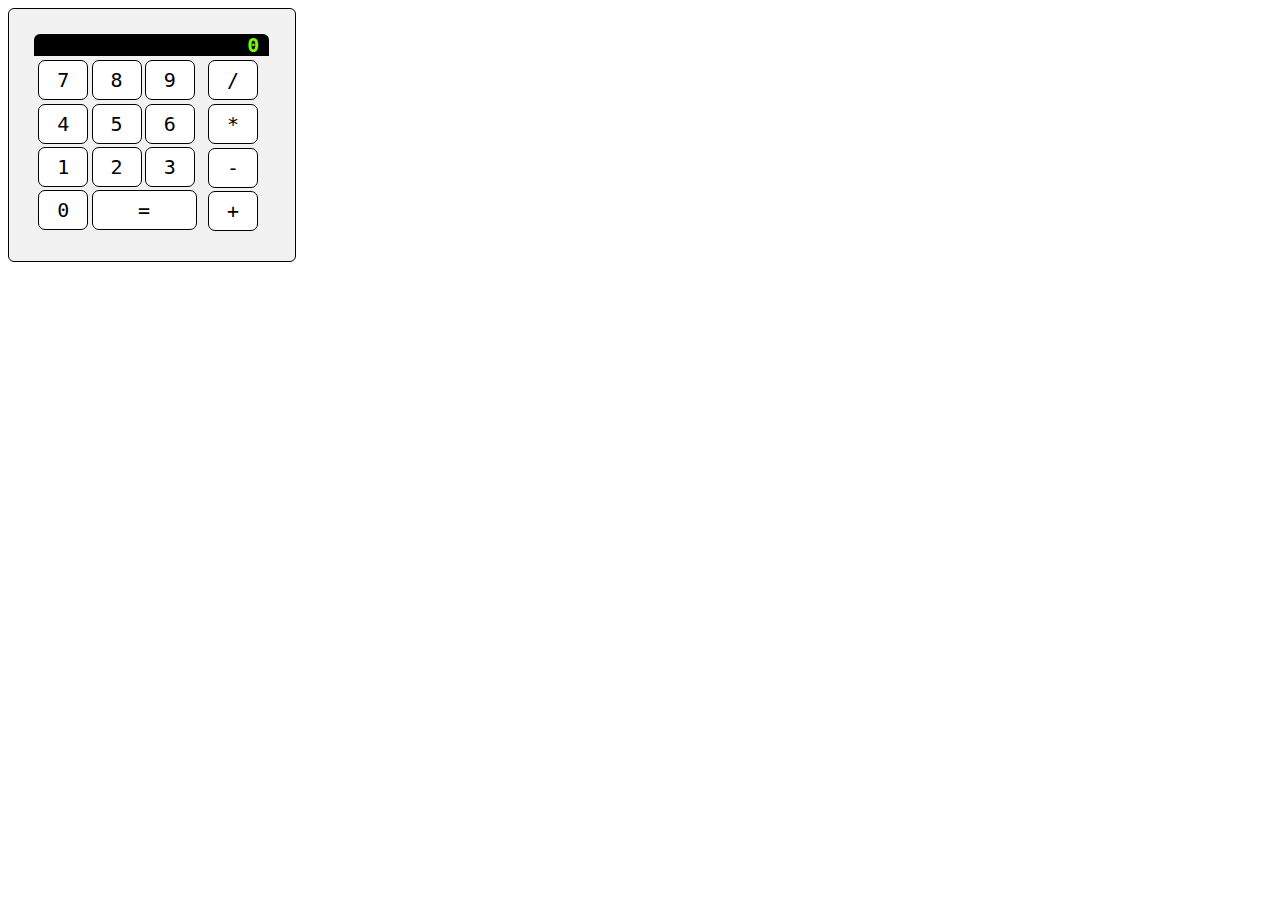
<file: app/index.html>
<!DOCTYPE html>
<html ng-app="CalculatorApplication">
<head>
    <title>Angular Calculator</title>
    <link rel="stylesheet" href="./css/calculator.css">
    <script src="js/libs/angular/angular.min.js"></script>
    <script src="./js/calculator.js"></script>
    <script src="./js/controllers/calculator-controller.js"></script>
</head>
<body ng-controller="CalculatorController">
    <div class="calculator-container" ng-view>

    </div>
</body>
</html>
</file>
<file: app/css/calculator.css>
.theme-calculator {
    display: inline-block;
    width: 235px;
    padding: 2%;
    border: 1px solid black;
    border-radius: 6px;
    background: rgb(241, 241, 241);
}

.theme-output-value {
    font-family: monospace;
    font-weight: bold;
    text-align: right;
    overflow: hidden;
    font-size: 20px;
    font-weight: bold;
    line-height: 22px;
    border: 0;
    border-top-right-radius: 6px;
    border-top-left-radius: 6px;
    content: "0";
    background: black;
    color: lawngreen;
    cursor: default;
    text-align: right;
    padding: 0 10px;
    word-wrap: break-word;
}

.theme-numeric-keys-panel {
    overflow: hidden;
    width: 165px;
    float: left;
    padding: 1%;
}

.theme-numeric-key {
    width: 50px;
    height:40px;
    margin: 1%;
}

.theme-result-operator {
    width: 105px;
    height: 40px;
    margin: 1%;
}

.theme-operator-keys-panel {
    overflow: hidden;
    width: 60px;
    float: left;
    padding: 1%;
}

.theme-operator-key {
    width: 50px;
    height:40px;
    margin: 3%;
}

.theme-numeric-key, .theme-result-operator, .theme-operator-key {
    cursor: pointer;
    font-family: monospace;
    font-size: 20px;
    border: 1px solid black;
    border-radius: 7px;
    text-align: center;
    float: left;
    background-color: white;
}

.theme-numeric-key:hover, .theme-result-operator:hover, .theme-operator-key:hover {
    background: #f2f2f2;
    border-color: black;
    background: #e5e5e5;
    background: -moz-linear-gradient(top, #e5e5e5 0%, #c8c8c8 100%);
    background: -webkit-gradient(linear, left top, left bottom, color-stop(0%, white), color-stop(100%, #c8c8c8));
    background: -webkit-linear-gradient(top, #e5e5e5 0%, #c8c8c8 100%);
    background: -o-linear-gradient(top, #e5e5e5 0%, #c8c8c8 100%);
    background: -ms-linear-gradient(top, #e5e5e5 0%, #c8c8c8 100%);
    background: linear-gradient(to bottom, #e5e5e5 0%, #c8c8c8 100%);
    filter: progid:DXImageTransform.Microsoft.gradient(startColorstr='#ffffff', endColorstr='#e5e5e5',GradientType=0); }
</file>
